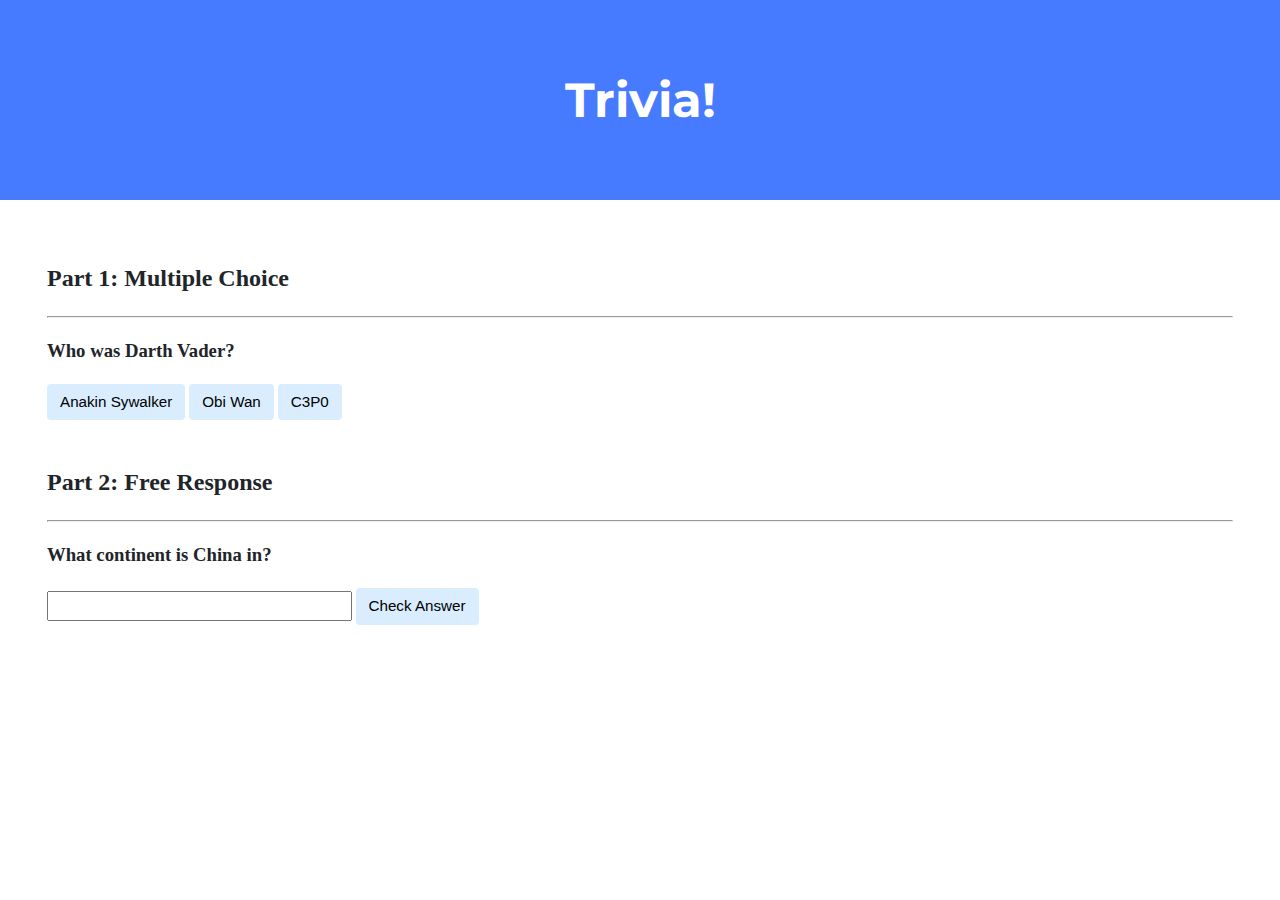
<file: Week 8/lab8/index.html>
<!DOCTYPE html>

<html lang="en">
    <head>
        <link href="https://fonts.googleapis.com/css2?family=Montserrat:wght@500&display=swap" rel="stylesheet">
        <link href="styles.css" rel="stylesheet">
        <title>Trivia!</title>

        <script>
            document.addEventListener('DOMContentLoaded', function() {
                document.querySelector('.correct').addEventListener('click', function() {
                    document.querySelector('.correct').style.background = "Green";
                    document.querySelector('.correct').innerHTML = "Correct";
                })
                document.querySelector('.incorrect').addEventListener('click', function() {
                    let incorrect_arr = document.querySelectorAll('.incorrect');
                    for (let i = 0; i < incorrect_arr.length; i++) {
                        incorrect_arr[i].addEventListener('click', function() {
                            incorrect_arr[i].style.background = "red";
                            incorrect_arr[i].innerHTML = "Incorrect";
                        })
                    }
                })
                document.getElementById("box").addEventListener('click', function() {
                    let input = document.getElementById("tb").value;
                    if (input === "Asia") {
                        document.getElementById("tb").value = "Correct";
                        document.getElementById("tb").style.background = "green";
                    } else {
                        document.getElementById("tb").value = "Incorrect";
                        document.getElementById("tb").style.background = "red";
                    }
                })
            })
            // TODO: Add code to check answers to questions

        </script>

    </head>
    <body>

        <div class="jumbotron">
            <h1>Trivia!</h1>
        </div>

        <div class="container">

            <div class="section">
                <h2>Part 1: Multiple Choice </h2>
                <hr>
                <h3>Who was Darth Vader?</h3>
                <button type="submit" class="correct">Anakin Sywalker</button>
                <button type="submit" class="incorrect">Obi Wan</button>
                <button type="submit" class="incorrect">C3P0</button>
                <!-- TODO: Add multiple choice question here -->

            </div>

            <div class="section">
                <h2>Part 2: Free Response</h2>
                <hr>
                <h3>What continent is China in?</h3>
                <input type="text" id="tb">
                <input type="submit" value="Check Answer" id="box">
                <!-- TODO: Add free response question here -->

            </div>

        </div>
    </body>
</html>
</file>
<file: Week 8/lab8/styles.css>
body {
    background-color: #fff;
    color: #212529;
    font-size: 1rem;
    font-weight: 400;
    line-height: 1.5;
    margin: 0;
    text-align: left;
}

.container {
    margin-left: auto;
    margin-right: auto;
    padding-left: 15px;
    padding-right: 15px;
}

.jumbotron {
    background-color: #477bff;
    color: #fff;
    margin-bottom: 2rem;
    padding: 2rem 1rem;
    text-align: center;
}

.section {
    padding: 0.5rem 2rem 1rem 2rem;
}

.section:hover {
    background-color: #f5f5f5;
    transition: color 2s ease-in-out, background-color 0.15s ease-in-out;
}

h1 {
    font-family: 'Montserrat', sans-serif;
    font-size: 48px;
}

button, input[type="submit"] {
    background-color: #d9edff;
    border: 1px solid transparent;
    border-radius: 0.25rem;
    font-size: 0.95rem;
    font-weight: 400;
    line-height: 1.5;
    padding: 0.375rem 0.75rem;
    text-align: center;
    transition: color 0.15s ease-in-out, background-color 0.15s ease-in-out, border-color 0.15s ease-in-out, box-shadow 0.15s ease-in-out;
    vertical-align: middle;
}


input[type="text"] {
    line-height: 1.8;
    width: 25%;
}

input[type="text"]:hover {
    background-color: #f5f5f5;
    transition: color 2s ease-in-out, background-color 0.15s ease-in-out;
}
</file>
